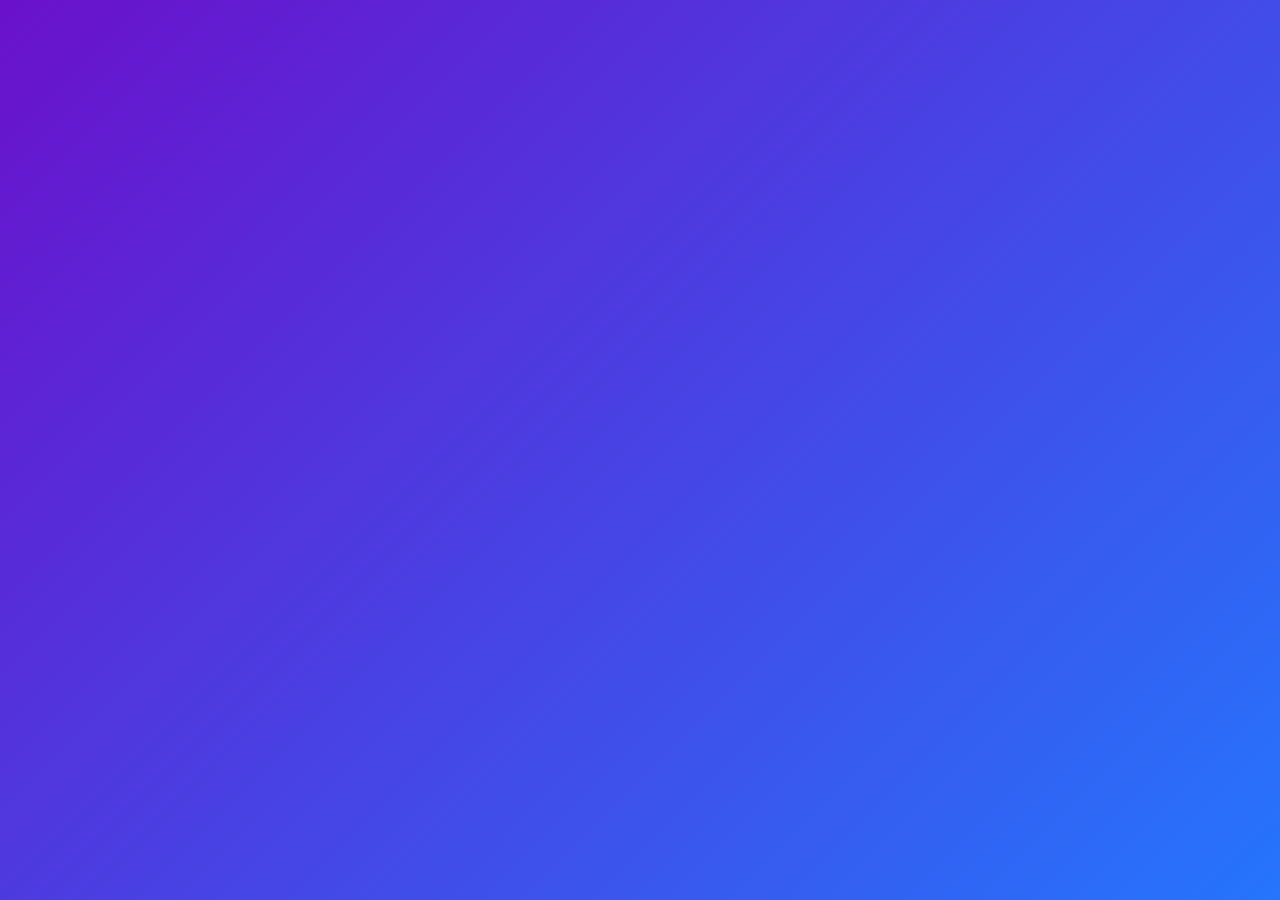
<file: src/main/resources/static/login.html>
<!DOCTYPE html>
<html lang="en">
<head>
    <meta charset="UTF-8" />
    <meta name="viewport" content="width=device-width, initial-scale=1.0"/>
    <title>HR Login</title>
    <style>
        :root {
            --primary-color: #2575fc;
            --secondary-color: #6a11cb;
            --text-color-primary: #333;
            --text-color-secondary: #555;
            --background-light: #f9f9f9;
            --border-color: #ddd;
            --box-shadow: 0 8px 16px rgba(0, 0, 0, 0.08);
            --border-radius: 10px;
            --transition-duration: 0.3s;
        }

        body {
            font-family: 'Segoe UI', Tahoma, Geneva, Verdana, sans-serif;
            background: linear-gradient(135deg, var(--secondary-color), var(--primary-color));
            height: 100vh;
            display: flex;
            justify-content: center;
            align-items: center;
            margin: 0;
        }

        .login-container {
            background: var(--background-light);
            padding: 40px;
            border-radius: var(--border-radius);
            box-shadow: var(--box-shadow);
            width: 400px;
            max-width: 90%;
            box-sizing: border-box;
            opacity: 0;
            transform: translateY(20px);
            animation: fadeIn 0.5s ease-out forwards;
        }

        @keyframes fadeIn {
            to {
                opacity: 1;
                transform: translateY(0);
            }
        }

        h2 {
            margin-bottom: 30px;
            font-size: 28px;
            text-align: center;
            font-weight: 700;
            color: var(--text-color-primary);
            letter-spacing: 0.8px;
        }

        .input-group {
            margin-bottom: 25px;
        }

        label {
            font-size: 15px;
            color: var(--text-color-secondary);
            margin-bottom: 10px;
            display: block;
            font-weight: 500;
        }

        input[type="text"],
        input[type="password"] {
            width: 100%;
            padding: 14px;
            border: 1px solid var(--border-color);
            border-radius: var(--border-radius);
            font-size: 16px;
            transition: border-color var(--transition-duration) ease-in-out;
            box-sizing: border-box;
        }

        input[type="text"]:focus,
        input[type="password"]:focus {
            border-color: var(--primary-color);
            outline: none;
            box-shadow: 0 2px 4px rgba(var(--primary-color-rgb, 37, 117, 252), 0.15);
        }

        .password-toggle {
            position: relative;
        }

        .password-toggle input[type="password"] {
            padding-right: 40px; /* Make space for the icon */
        }

        .password-toggle i {
            position: absolute;
            top: 70%;
            right: 15px;
            transform: translateY(-50%);
            cursor: pointer;
            color: var(--text-color-secondary);
        }

        button {
            width: 100%;
            padding: 16px;
            background: var(--primary-color);
            border: none;
            color: #fff;
            border-radius: var(--border-radius);
            cursor: pointer;
            font-size: 17px;
            font-weight: 600;
            transition: background-color var(--transition-duration) ease-in-out, box-shadow var(--transition-duration) ease-in-out;
            box-shadow: 0 4px 8px rgba(var(--primary-color-rgb, 37, 117, 252), 0.2);
        }

        button:hover {
            background-color: var(--secondary-color);
            box-shadow: 0 6px 12px rgba(var(--secondary-color-rgb, 106, 17, 203), 0.2);
        }

        .form-footer {
            margin-top: 25px;
            text-align: center;
            font-size: 14px;
            color: var(--text-color-secondary);
        }

        .form-footer a {
            color: var(--primary-color);
            text-decoration: none;
            font-weight: 500;
            transition: color var(--transition-duration) ease-in-out;
        }

        .form-footer a:hover {
            color: var(--secondary-color);
        }
    </style>
    <link rel="stylesheet" href="https://cdnjs.cloudflare.com/ajax/libs/font-awesome/6.0.0-beta3/css/all.min.css">
</head>
<body>
    <div class="login-container">
        <h2>HR Login</h2>
        <form action="/do-login" method="post">
            <input type="hidden" name="_csrf" value="${_csrf.token}">
            <div class="input-group">
                <label for="username">Username</label>
                <input type="text" id="username" name="username" placeholder="Enter your username" required>
            </div>
            <div class="input-group password-toggle">
                <label for="password">Password</label>
                <input type="password" id="password" name="password" placeholder="Enter your password" required>
                <i class="fas fa-eye" id="togglePassword"></i>
            </div>
            <button type="submit">Login</button>
        </form>
    </div>

    <script>
        const togglePassword = document.querySelector('#togglePassword');
        const passwordInput = document.querySelector('#password');

        if (togglePassword && passwordInput) {
            togglePassword.addEventListener('click', function (e) {
                const type = passwordInput.getAttribute('type') === 'password' ? 'text' : 'password';
                passwordInput.setAttribute('type', type);
                this.classList.toggle('fa-eye');
                this.classList.toggle('fa-eye-slash');
            });
        }
    </script>
</body>
</html>
</file>
